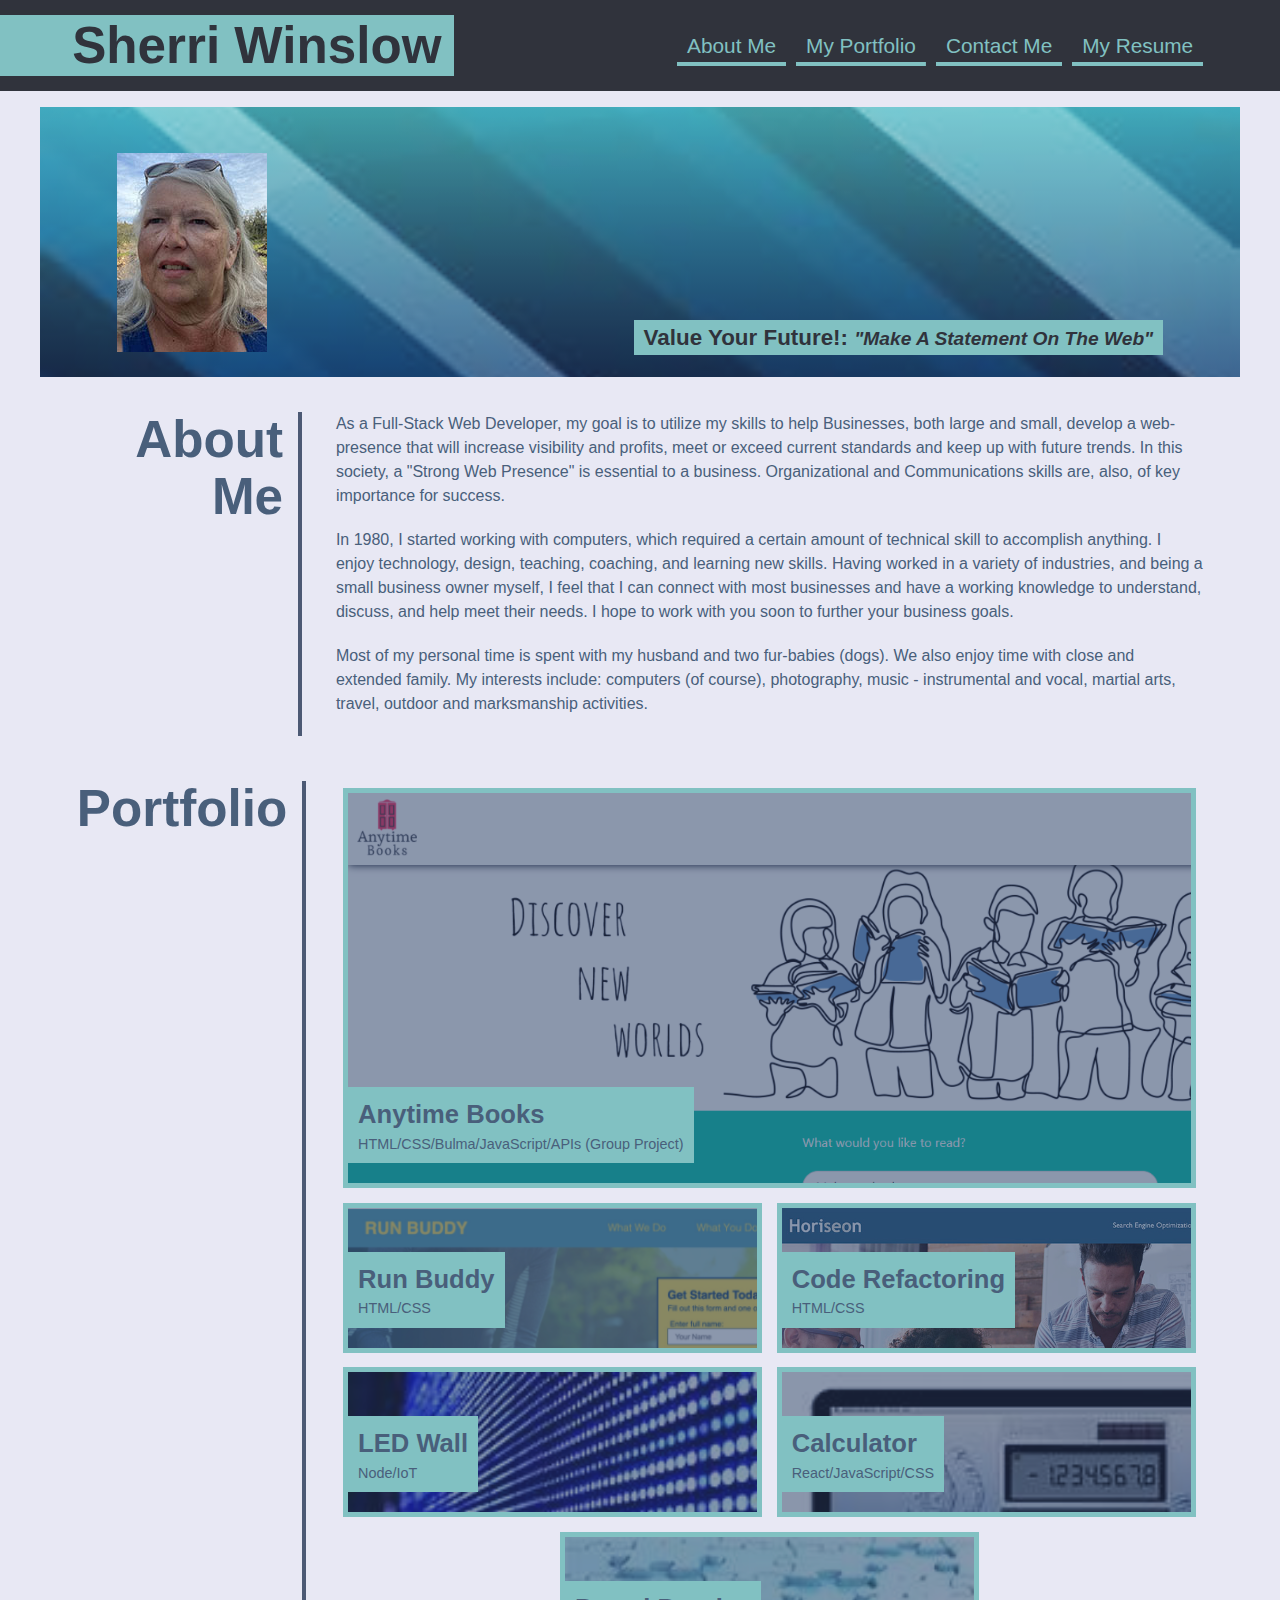
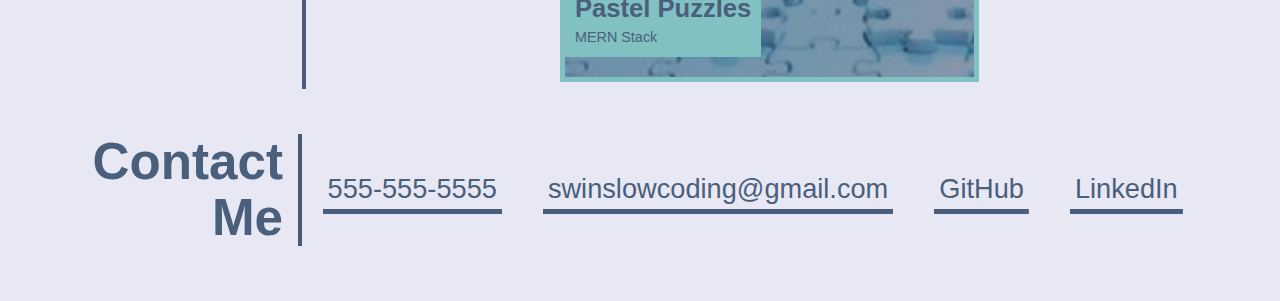
<file: index.html>
<!-- Doc Type, Title -->
<!DOCTYPE html>
<html lang="en">
  <head>
    <meta charset="UTF-8" />
    <meta http-equiv="X-UA-Compatible" content="IE=edge" />
    <meta name="viewport" content="width=device-width, initial-scale=1.0" />
    <link rel="stylesheet" href="assets/css/style.css" />
    <title>Sherri Winslow Portfolio</title>
  </head>

  <body>
    <!-- Header, H1, Nav, Links Navigating to Sections -->
    <header>
      <h1>Sherri Winslow</h1>

      <nav>
        <!-- Anchor element -->
        <a href="#about">About Me</a>
        <a href="#work">My Portfolio</a>
        <a href="#contact">Contact Me</a>
        <a href="./assets/docs/resume.pdf">My Resume</a>
      </nav>
    </header>

    <!-- Hero, Subtitle(s) -->
    <figure class="hero">
      <img
        style="max-width: 30%"
        src="assets/images/S-Winslow2.jpg"
        alt="Sherri looking up and to left of screen, looking toward the future"
      />
      <div>
        <h2>Value Your Future!: <br class="break"/><span>"Make A Statement On The Web"</span></h2>
      </div>
    </figure>

    <!-- Main, About Me, Portfolio, Contact Me-->
    <main class="main-wrap">
      <section class="box-section" id="about">
        <h2>About Me</h2>
        <div>
          <p>
            As a Full-Stack Web Developer, my goal is to utilize my skills to
            help Businesses, both large and small, develop a web-presence that
            will increase visibility and profits, meet or exceed current
            standards and keep up with future trends. In this society, a "Strong
            Web Presence" is essential to a business. Organizational and
            Communications skills are, also, of key importance for success.
          </p>
          <p>
            In 1980, I started working with computers, which required a certain
            amount of technical skill to accomplish anything. I enjoy
            technology, design, teaching, coaching, and learning new skills.
            Having worked in a variety of industries, and being a small business
            owner myself, I feel that I can connect with most businesses and
            have a working knowledge to understand, discuss, and help meet their
            needs. I hope to work with you soon to further your business goals.
          </p>
          <p>
            Most of my personal time is spent with my husband and two fur-babies
            (dogs). We also enjoy time with close and extended family. My
            interests include: computers (of course), photography, music -
            instrumental and vocal, martial arts, travel, outdoor and
            marksmanship activities.
          </p>
        </div>
      </section>

      <section class="box-section" id="work">
        <h2>Portfolio</h2>
        <div class="flex-item">
          <a href="https://makispear.github.io/Anytime-Books/" class="box-items anytime">
            <div>
              <h3>Anytime Books</h3>
              <span>HTML/CSS/Bulma/JavaScript/APIs (Group Project)</span>
            </div>
          </a>
          <a href="https://sherriw.github.io/run-buddy/" class="box-items run">
            <div>
              <h3>Run Buddy</h3>
              <span>HTML/CSS</span>
            </div>
          </a>
            <a
              href="https://sherriw.github.io/Code-Refactoring/"
              class="box-items refactor"
            >
              <div>
                <h3>Code Refactoring</h3>
                <span>HTML/CSS</span>
              </div>
          </a>
          <a
            href="https://sherriw.github.io/Coming-Soon/"
            class="box-items led"
          >
            <div>
              <h3>LED Wall</h3>
              <span>Node/IoT</span>
            </div>
          </a>
          <a
            href="https://sherriw.github.io/Coming-Soon/"
            class="box-items calc"
          >
            <div>
              <h3>Calculator</h3>
              <span>React/JavaScript/CSS</span>
            </div>
          </a>
          <a
            href="https://sherriw.github.io/Coming-Soon/"
            class="box-items pastel"
          >
            <div>
              <h3>Pastel Puzzles</h3>
              <span>MERN Stack</span>
            </div>
          </a>
        </div>
      </section>

      <section class="box-section" id="contact">
        <h2>Contact Me</h2>
        <address>
          <a href="tel:+15555555555">555-555-5555</a>
          <a href="mailto:swinslowcoding@gmail.com">swinslowcoding@gmail.com</a>
          <a href="https://github.com/SherriW">GitHub</a>
          <a href="https://www.linkedin.com/in/sherri-winslow-67530658/"
            >LinkedIn</a
          >
        </address>
      </section>
    </main>
  </body>
</html>
</file>
<file: assets/css/style.css>
/* GLOBAL CSS */
* {
  box-sizing: border-box;
}

/* JS Root Colors */
:root {
  /* Primary - H2; Secondary - links; Tertiary - body font*/
  /* Dark - header; Light - body background*/
  --primary: #4c5974;
  --secondary: #81C1C2;
  --tertiary: #495F7B;
  --dark: #30333c;
  --light: #E8E8F4;
}

 /* BODY */
 body {
  margin: 0;
  padding: 0;
  font-family: 'Helvetica', Arial, sans-serif;
  color: var(--tertiary);
  background-color: var(--light);
  line-height: 1.5;
}

/* Titles */
h1,
h2,
h3 {
  margin: 0;
}

/* Non-Titles */
p {
  margin: 0;
}

/* HEADER & NAV*/
header {
  display: flex;
  flex-direction: row;
  flex-wrap: wrap;
  justify-content: space-between;
  align-items: center;
  background-color: var(--dark);
  box-shadow: 0, 5px 35px lightslategrey;
  /* box-shadow: offset x, offset y, blur radius, colors */
  padding: 15px 6% 15px 0;
}

header h1 {
  background-color: var(--secondary);
  padding: 5px 1% 5px 6%;
  /* top, right, bottom, left */
  /* viewport width = vw*/
  font-size: 4vw;
  color: var(--dark);
  line-height: 1;
  margin: 0;
  /*box-shadow: 10px 10px 5px black;*/
}

nav {
  display: flex;
  flex-direction: row;
  flex-wrap: wrap;
}

nav a {
  text-decoration: none;
  padding: 5px 10px;
  color: var(--secondary);
  font-size: 1.3rem;
  margin-right: 10px;
  background-image: linear-gradient(270deg, var(--secondary) 0%, var(--secondary) 100%);
  background-repeat: no-repeat;
  background-size: 100% 0.2em;
  background-position: bottom;
  transition: all 0.25s ease-in;
}

nav a:hover {
  background-size: 100% 100%;
  color: var(--primary);
}

nav a:last-child {
margin-right: 0;
}

/* MAIN */
main {
  margin-top: 20px;
  margin-bottom: 45px;
}

/* HERO*/
.hero {
  padding: 2% 6%;
  background-image: url('../images/hero-background.jpeg'), linear-gradient(180deg, var(--secondary) 0%, var(--primary) 100%);
  background-position: center;
  background-blend-mode: soft-light;
  background-size: cover;
  min-height: 30vh;
  display: flex;
  justify-content: flex-end;
  align-items: flex-end;
    /* vertical alignment: align-items */
  text-align: right;
}
.hero img {
  align-items: center;
  /*box-shadow: 10px 10px 5px black;*/
}

.hero h2 {
  font-size: 1.4rem;
  line-height: 1.2;
  margin: 0;
  padding: 5px 10px;
  display: inline;
  background-color: var(--secondary);
  color: var(--dark);
  /*box-shadow: 10px 10px 5px black;*/
}

.break {
  display: none;
}

.hero h2 span {
  font-style: italic;
  font-size: 1.2rem;
  line-height: 1.1;
}

.hero div {
  flex: 0 1 90%;
  /* grow, shrink, basis */
}

/* Main-Wrap */
.main-wrap {
  max-width: 88%;
  margin-left: auto;
  margin-right: auto;
}

.box-section {
  margin: 25px 0;
  padding: 10px 0;
  display: flex;
  flex-direction: row;
  flex-wrap: wrap;
  justify-content: space-between;
  align-items: stretch;
}

.box-section > h2 {
  flex: 0 0 20%;
  text-align: right;
  padding-right: 15px;
  border-right: 4px solid var(--primary);
  font-size: 4vw;
  line-height: 1.1;
}

.box-section > div {
  flex: 0 0 77%;
}

.box-section p {
  margin-bottom: 20px;
}

.flex-item {
  display: flex;
  flex-wrap: wrap;
  justify-content: center;
}

.box-items {
  border: 5px solid var(--secondary);
  background-color: var(--primary);
  color: var(--tertiary);
  min-height: 150px;
  max-height: 150px;
  flex-basis: calc(50% - 1em);
  display: flex;
  align-items: flex-end;
  padding: 0 0 20px 0;
  margin: 0.5em;
  text-decoration: none;
  background-blend-mode: soft-light;
  background-size: 150%;
  transition: all 0.5s;
  font-size: 0.9rem;
}

.box-items:first-child {
  flex-basis: 100%;
  min-height: 400px;
}

.box-items:hover {
  background-color: black;

}

.box-items div {
  background-color: var(--secondary);
  padding: 8px 10px;
}

.box-items h3 {
  font-size: 1.6rem;
}

.box-section address {
  display: flex;
  flex-wrap: wrap;
  justify-content: space-around;
  align-items: center;
  width: 80%;
}

.box-section address a {
  text-decoration: none;
  padding: 5px;
  color: var(--tertiary);
  font-size: 1.7rem;
  font-style: normal;
  margin: 0 0.2rem 0.1rem;
  background-image: linear-gradient(270deg, var(--tertiary) 0%, var(--tertiary) 100%);
  background-repeat: no-repeat;
  background-size: 100% 0.2em;
  background-position: bottom;
  transition: all 0.25s ease-in;
  display: inline-block;
}

.box-section address a:hover {
  background-size: 100% 80%;
  color: var(--secondary);

}

/* portfolio images */
.refactor {
  background-image: url("../images/Code-Refactor-952x514.jpg");
}

.anytime {
  background-image: url("../images/anytime-books.png")
}

.led {
  background-image: url("../images/led-wall-blue.jpeg")
}

.calc {
  background-image: url("../images/calculator.jpeg")
}

.pastel {
  background-image: url("../images/puzzle-blue-pastel.jpeg");
}

.run {
  background-image: url("../images/run-buddy.png");
}

/* media queries start */
@media screen and (max-width: 768px) {

  header, header nav {
    padding: 0 0 10px 0;
    justify-content: center;
    text-align: center;
  }

  header h1 {
    width: 100%;
    padding: 5 px;  
    margin-bottom: 18px;
    font-size: 5vw;
  }

  header nav a {
    margin: 0 10px;
    font-size: 2vw;
  }

  .hero {
    min-height: 15vh;
  }

  .hero h2 {
    display: block;
    font-size: 1.0rem;
    text-align: center;
    margin: 0 10px;
  }

  .break{
    display: block;
  }

  .hero h2 span {
    font-size: .8rem;
    align-items: center;
  }

  .box-section {
    flex-direction: column;
  }

  .flex-items {
    align-items: center;
  }

  .flex-item h3 {
    font-size: 1.0rem;
  }
  .flex-item span {
    font-size: .8rem;
  }

  .box-section h2 {
    text-align: center;
    border-bottom: 4px solid var(--primary);
    border-right: none;
    padding-bottom: 5px;
    margin-bottom: 20px;
    font-size: 7vw;
  }

  .box-items:first-child {
    flex-basis: 100%;  
    min-height: 200px;
  }

  .box-section {
    align-items: center;
  }

  .box-section address a {
    font-size: 1.2rem;
    align-items: center;
  }

}

@media screen and (max-width: 900px) {
  nav a {
  font-size: 2vw;
  }

  nav a:last-child {
  margin-right: 0;
  }
  /* .hero {
    min-height: 15vh;
  } */

  .hero h2 {
    display: block;
    font-size: 1.0rem;
    text-align: center;
    margin: 0 10px;
  }

  .break{
    display: block;
  }

  .hero h2 span {
    font-size: .8rem;
    align-items: center;
  }
  }
</file>
